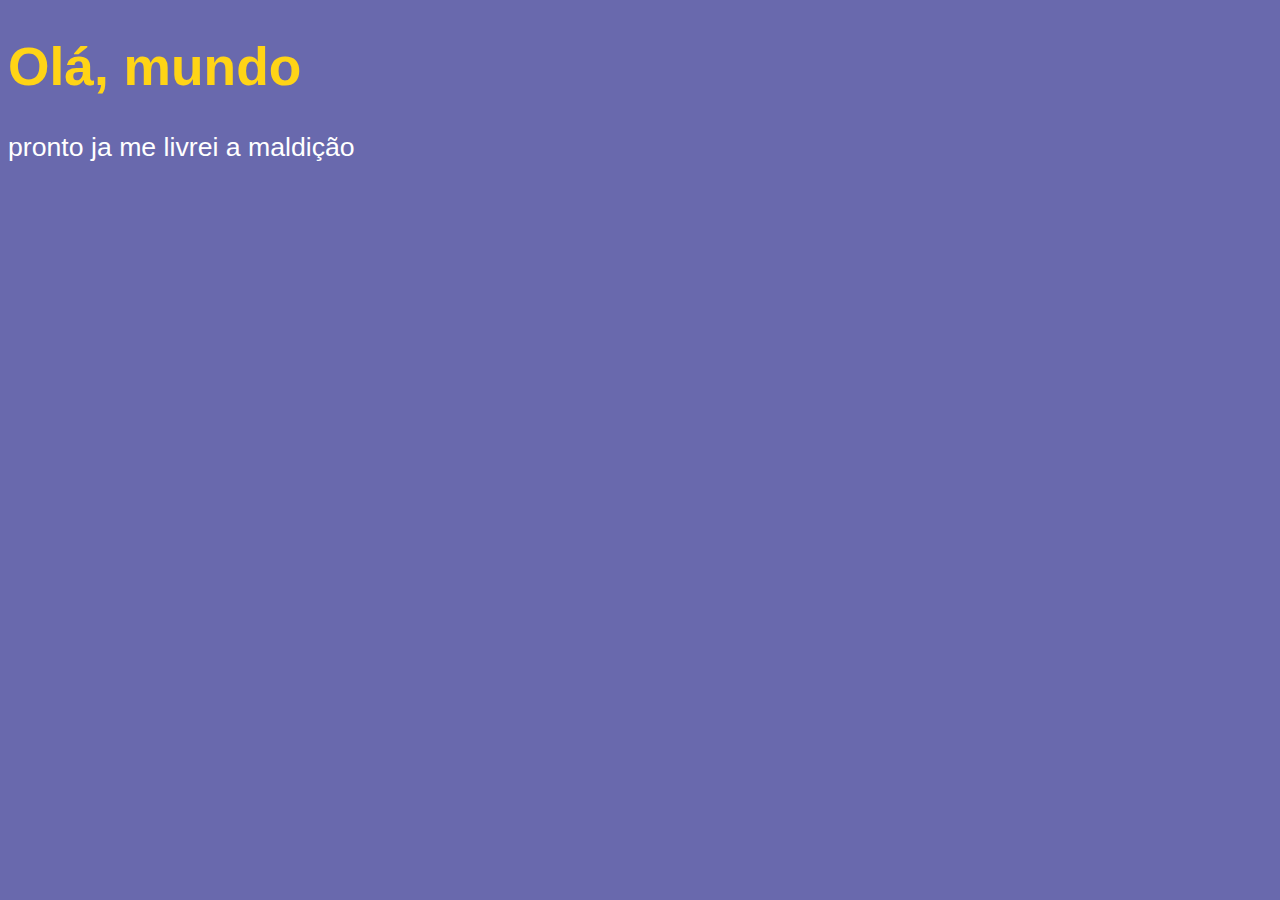
<file: javascript/ex001.html>
<!DOCTYPE html>
<html lang="pt-br">
<head>
    <meta charset="UTF-8">
    <meta http-equiv="X-UA-Compatible" content="IE=edge">
    <meta name="viewport" content="width=device-width, initial-scale=1.0">
    <title>javascript</title>
    <style>
        body{
            background-color: rgb(105, 105, 173);
            font: normal 20pt arial;
            color: white;
        }

        h1{
            color: rgb(255,212, 22);
        }
    </style>
</head>
<body>
    <h1>Olá, mundo</h1>
    <p>pronto ja me livrei a maldição</p>

    <script>
        window.alert('Minha primeira mensagem')
        window.confirm("esta gostando de JS")
        window.prompt("Qual seu")
    </script>
</body>
</html>
</file>
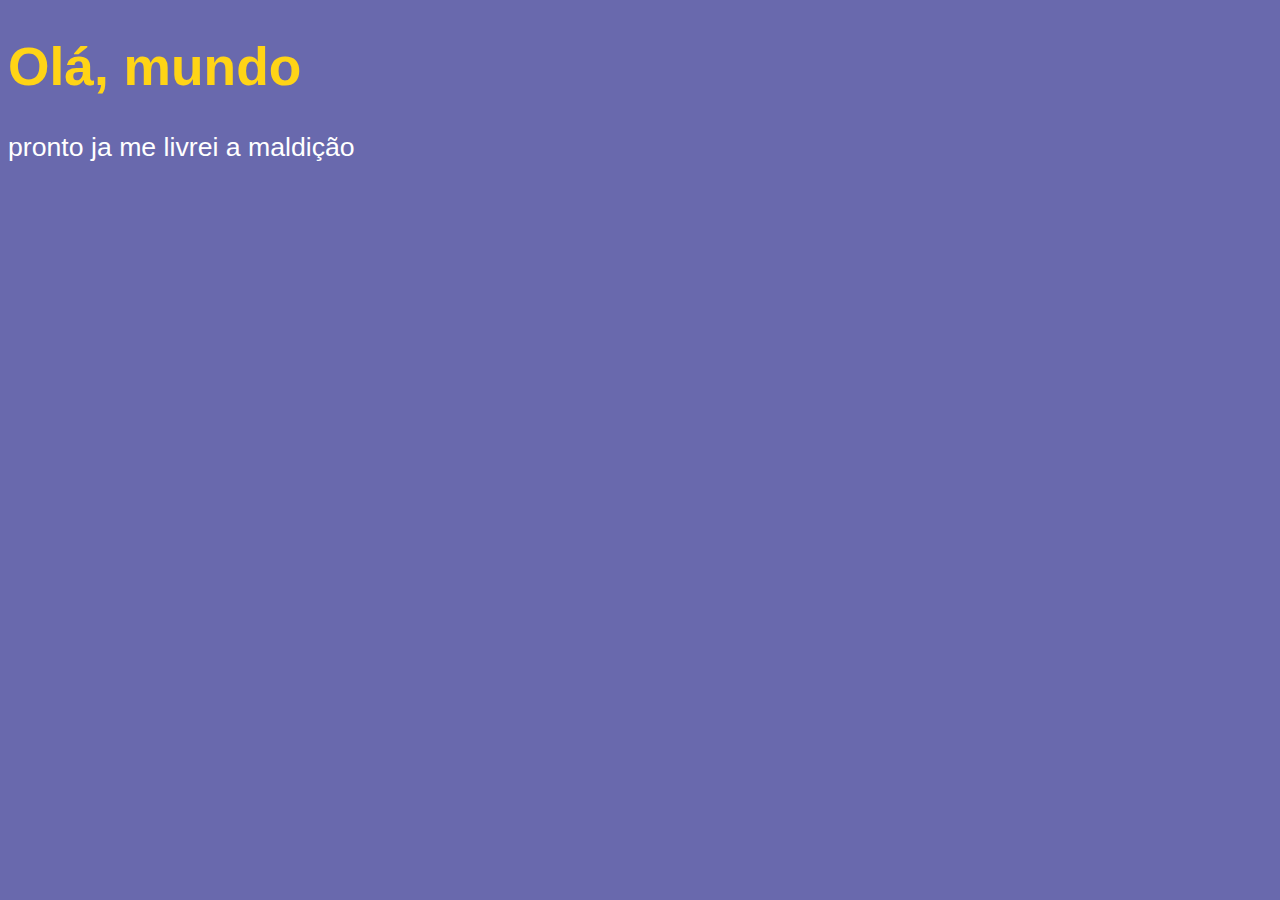
<file: javascript/ex002.html>
<!DOCTYPE html>
<html lang="pt-br">
<head>
    <meta charset="UTF-8">
    <meta http-equiv="X-UA-Compatible" content="IE=edge">
    <meta name="viewport" content="width=device-width, initial-scale=1.0">
    <title>javascript</title>
    <style>
        body{
            background-color: rgb(105, 105, 173);
            font: normal 20pt arial;
            color: white;
        }

        h1{
            color: rgb(255,212, 22);
        }
    </style>
</head>
<body>
    <h1>Olá, mundo</h1>
    <p>pronto ja me livrei a maldição</p>

    <script>
     var n1 = Number.parseFloat(window.prompt('Digite um numero'))
     var n2 = Number.parseFloat(window.prompt('insira outro numero'))
     var soma = n1 + n2
     window.alert('a soma e ' + String(soma) + '!!!')
    </script>
</body>
</html>
</file>
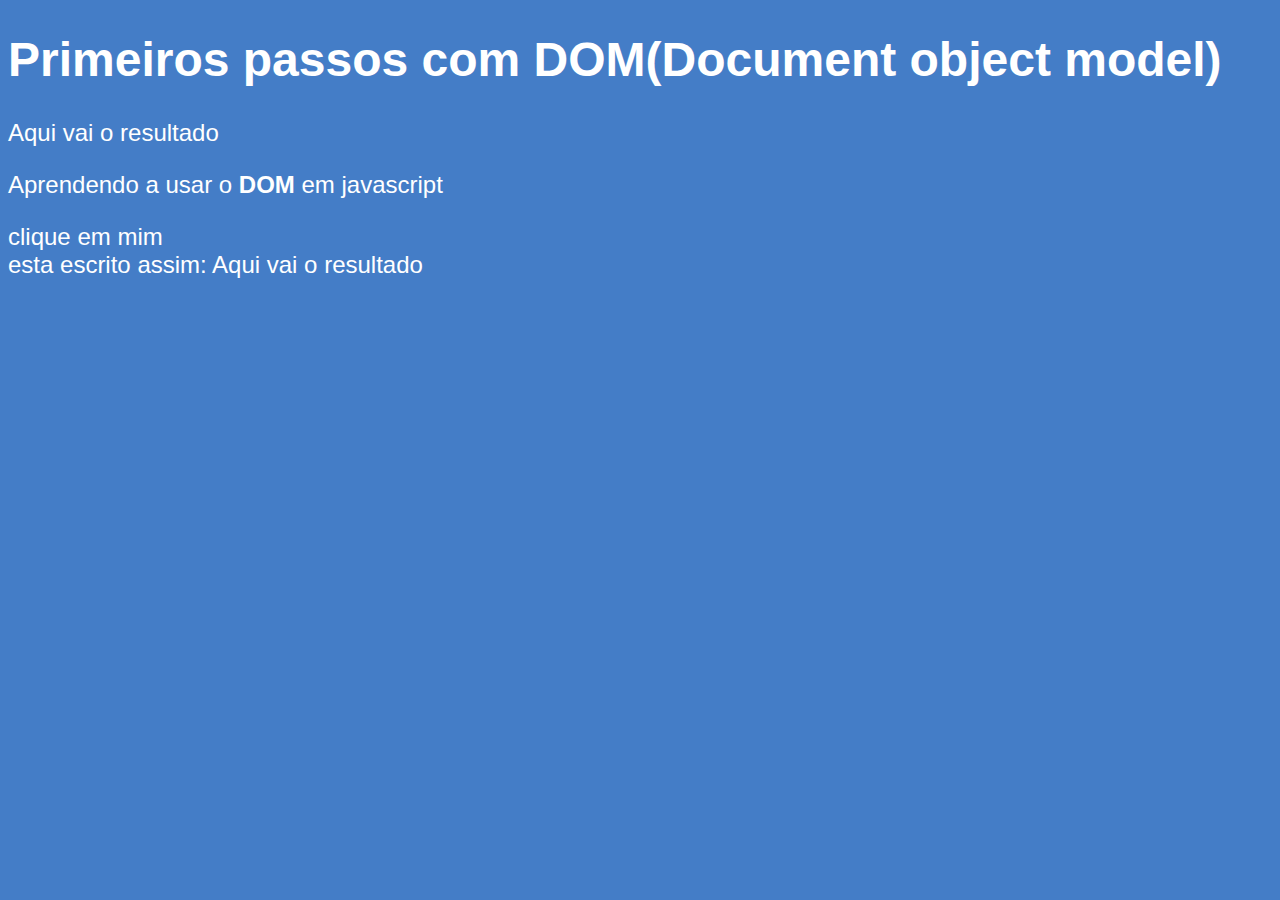
<file: javascript/ex004.html>
<!DOCTYPE html>
<html lang="en">
<head>
    <meta charset="UTF-8">
    <meta http-equiv="X-UA-Compatible" content="IE=edge">
    <meta name="viewport" content="width=device-width, initial-scale=1.0">
    <title>Document</title>
    <style>
        body{
            background:rgb(68, 125, 199);
            color: white;
            font: normal 18pt arial;
        }
    </style>
</head>
<body>
    <h1>Primeiros passos com DOM(Document object model)</h1>
    <p>Aqui vai o resultado</p>
    <p>Aprendendo a usar o <strong>DOM</strong> em javascript</p>
    <div>clique em mim</div>

    <script>
        var p1 = window.document.getElementsByTagName('p')[0]
        window.document.write('esta escrito assim: ' + p1.innerText)
    </script>
</body>
</html>
</file>
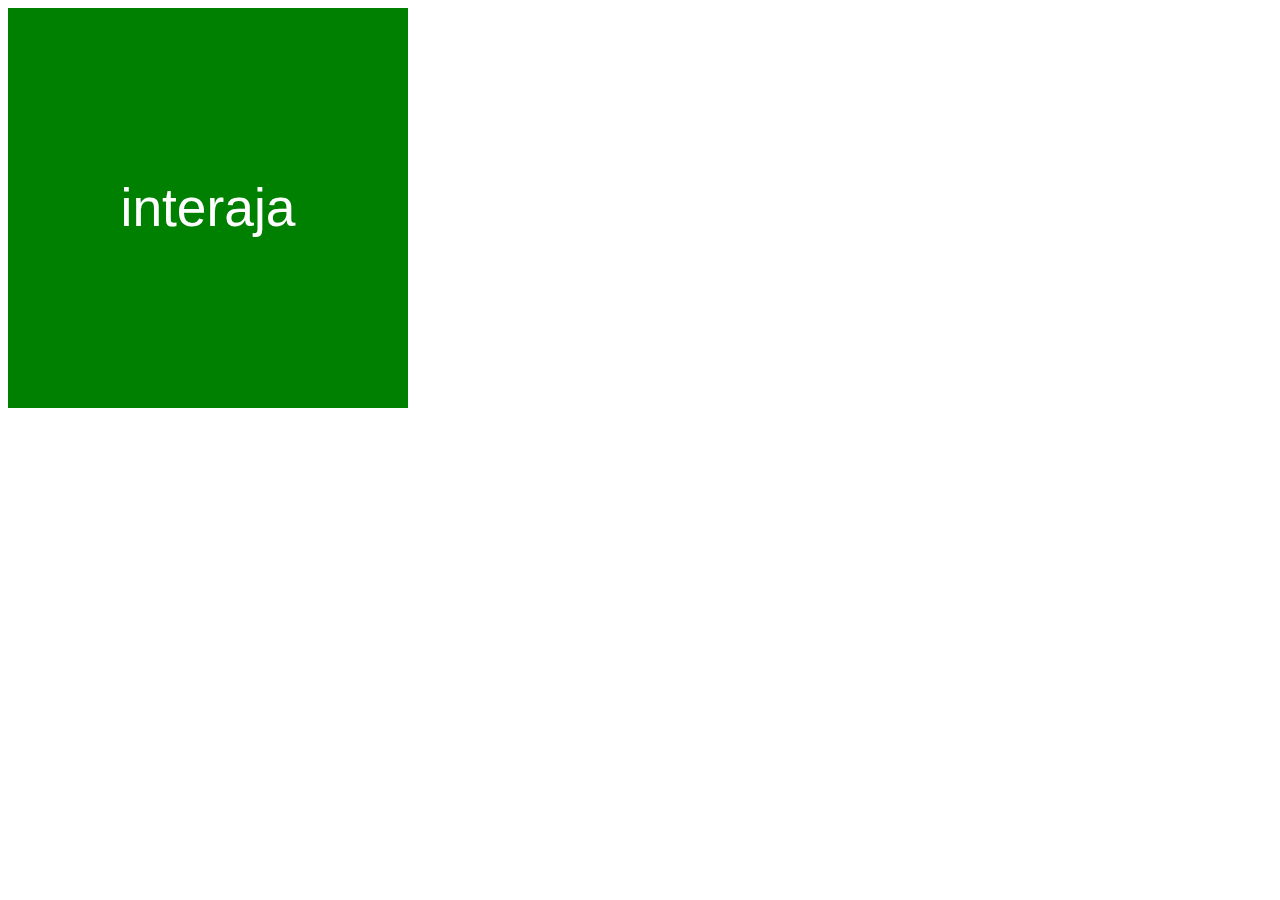
<file: javascript/ex005.html>
<!DOCTYPE html>
<html lang="pt-br">
<head>
    <meta charset="UTF-8">
    <meta http-equiv="X-UA-Compatible" content="IE=edge">
    <meta name="viewport" content="width=device-width, initial-scale=1.0">
    <title>eventos DOM</title>
    <style>
        div#area{
            font: normal 40pt arial;
            background-color: green;
            color: white;
            width: 400px;
            height: 400px;
            line-height: 400px;
            text-align: center;
            
        }
    </style>
</head>
<body>
    <div id="area" >
        interaja
    </div>

    <script>
        var a = window.document.getElementById('area')
        a.addEventListener('click', clicar)
        a.addEventListener('mouseenter', entrou)
        a.addEventListener('mouseout',saiu)

        function clicar() {
            a.innerText ='clicou!'
            a.style.background = 'red'
        }

        function entrou() {
            a.innerText = 'entrou'
        }

        function saiu(){
            a.innerText = 'saiu'
            a.style.background = 'green'
        }
    </script>
    
</body>
</html>
</file>
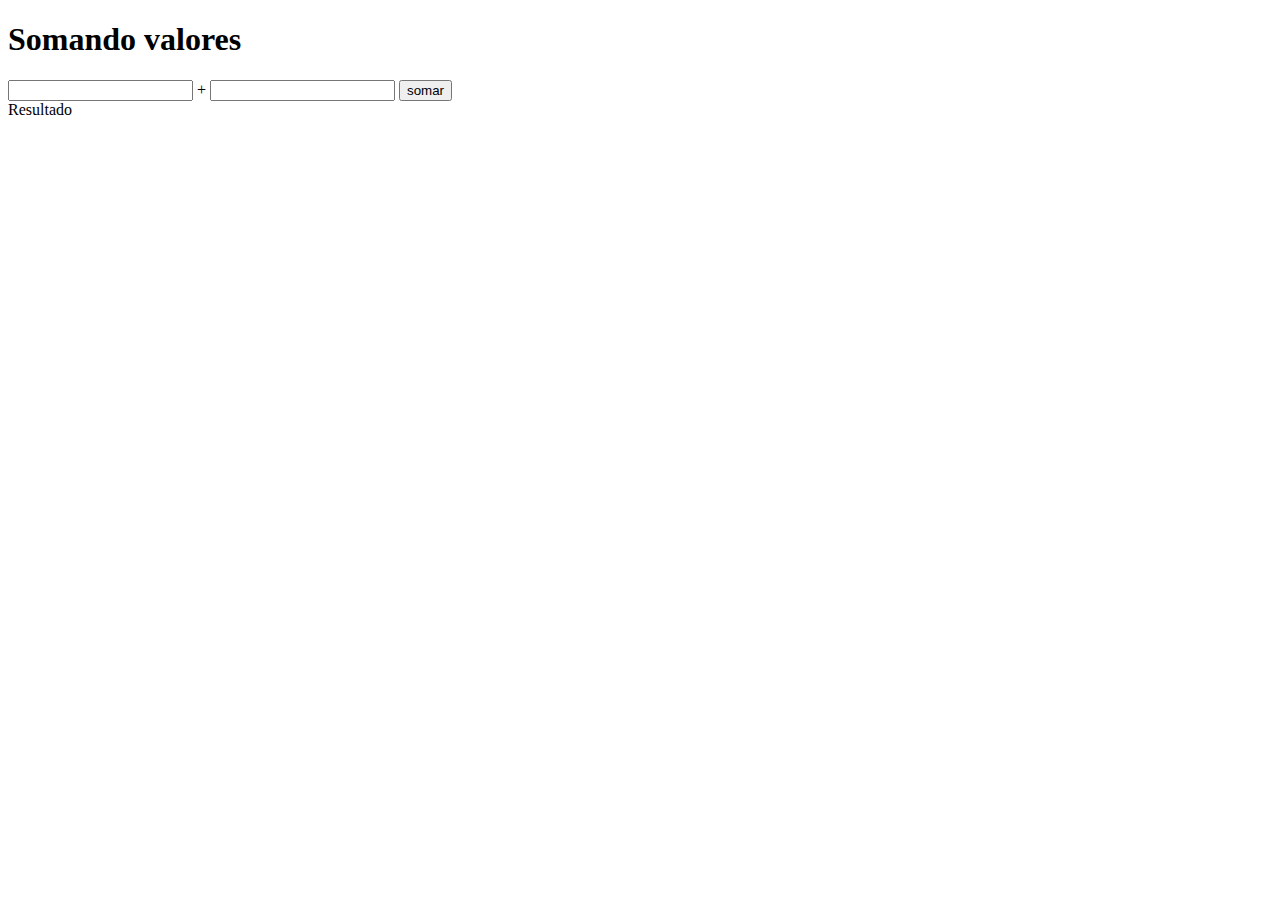
<file: javascript/ex006.html>
<!DOCTYPE html>
<html lang="pt-br">
<head>
    <meta charset="UTF-8">
    <meta http-equiv="X-UA-Compatible" content="IE=edge">
    <meta name="viewport" content="width=device-width, initial-scale=1.0">
    <title>somando numeros</title>
</head>
<body>
    <h1>Somando valores</h1>
    <input type="number" name="txtn1" id="itxtn1"> +
    <input type="number" name="txtn2" id="itxtn2">
    <input type="button" value="somar" onclick="somar()">
    <div id="res">Resultado</div>
    <script>
        function somar(){
            var tn1 = window.document.getElementById('itxtn1')
            var tn2 = window.document.querySelector('input#itxtn2')
            var n1 = Number(tn1.value)
            var n2 = Number(tn2.value)
            var res = window.document.getElementById('res')
           
            var s = n1 + n2
            res.innerHTML = `A soma entre ${n1} e ${n2} e ${s}`
        }
    </script>
</body>
</html>
</file>
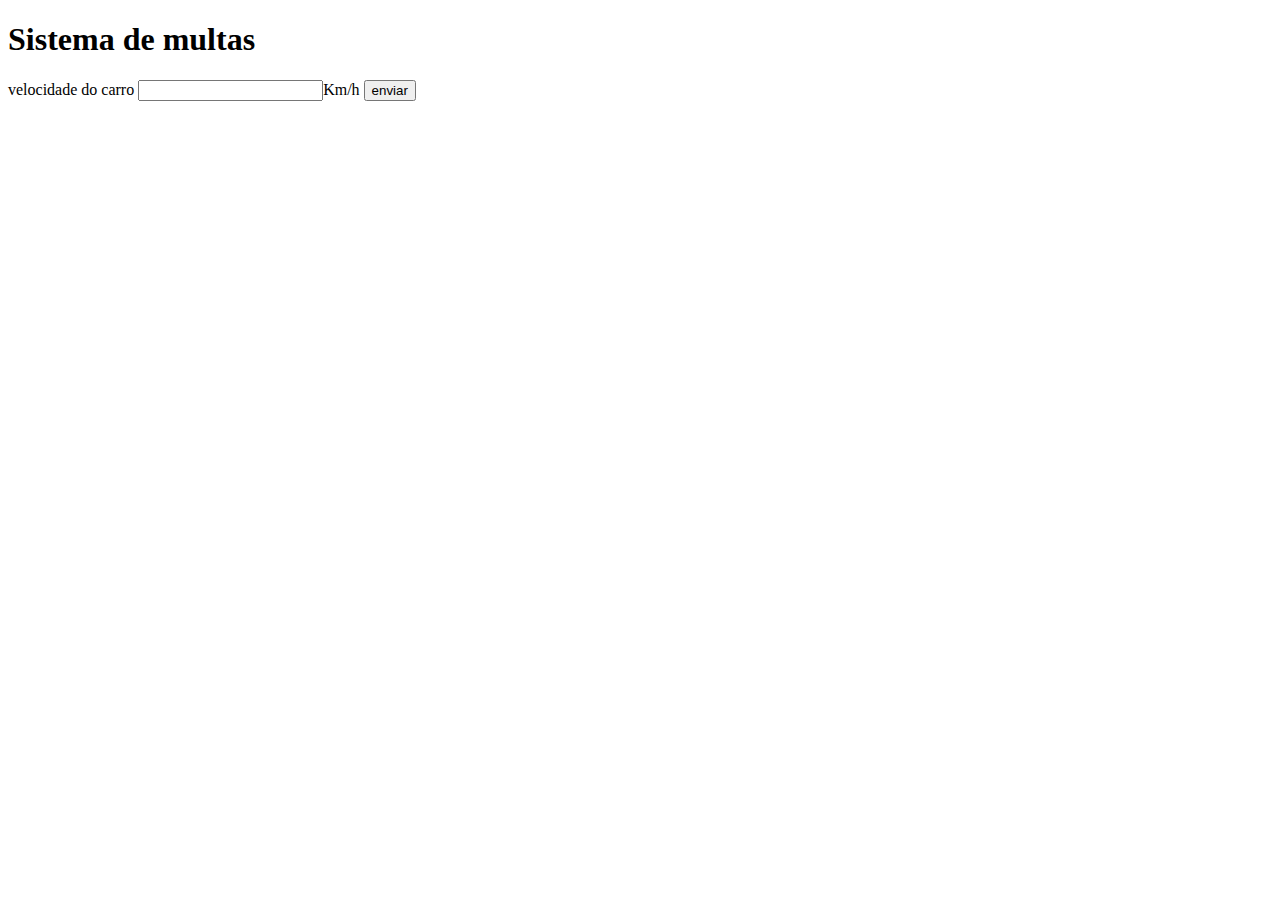
<file: javascript/ex007.html>
<!DOCTYPE html>
<html lang="pt-br">
<head>
    <meta charset="UTF-8">
    <meta http-equiv="X-UA-Compatible" content="IE=edge">
    <meta name="viewport" content="width=device-width, initial-scale=1.0">
    <title>Document</title>
</head>
<body>
    <h1>Sistema de multas</h1>
    velocidade do carro <input type="number" id="ivel" name="vel">Km/h
    <input type="button" value="enviar" onclick="calcular()" >

    <div id="res">

    </div>

    <script>
        function calcular() {
            var vel = window.document.getElementById('ivel')
            var res = window.document.getElementById('res')
            vel = Number(ivel.value)
            res.innerHTML = (`<p> A sua velocidade e de <strong>${vel}Km/h </strong></p>`)

            if(vel > 60){
                res.innerHTML += `<p> voce esta multado`
            }

            
            res.innerHTML += ` dirija com cuidado `
            
        }
    </script>
</body>
</html>
</file>
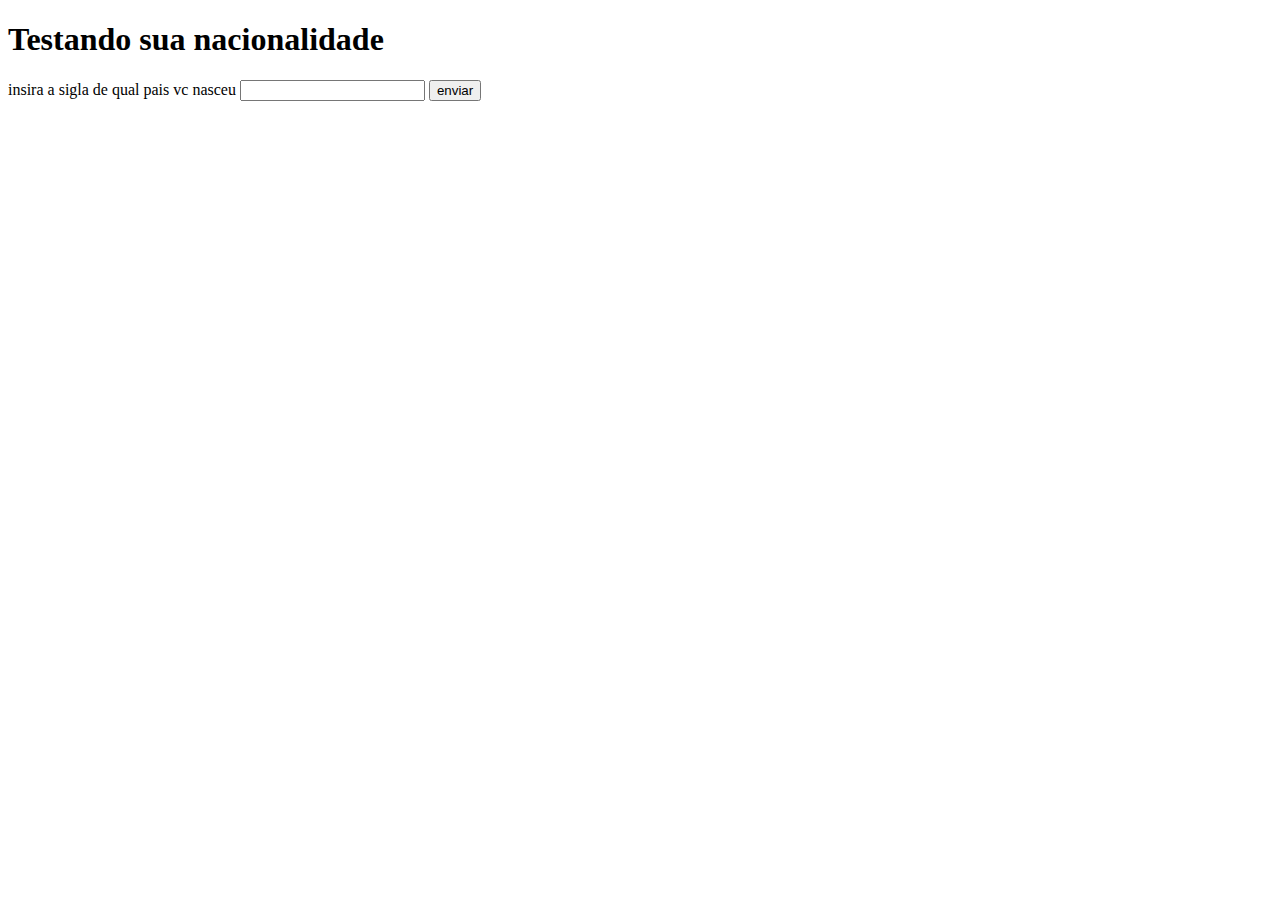
<file: javascript/ex008.html>
<!DOCTYPE html>
<html lang="en">
<head>
    <meta charset="UTF-8">
    <meta http-equiv="X-UA-Compatible" content="IE=edge">
    <meta name="viewport" content="width=device-width, initial-scale=1.0">
    <title>Document</title>
</head>
<body>
    <h1>Testando sua nacionalidade</h1>
    <p>insira a sigla de qual pais vc nasceu <input type="text" id="origem"> <input type="button" value="enviar" onclick="clicar()"></p>
    
    <div id="texto">

    </div>

    <script>
        function clicar(){
           var nacionalidade = window.document.getElementById('origem')
           var txt = window.document.getElementById('texto')
           if(nacionalidade === 'br'){
            txt.innerHTML = 'ola'
           }

           else{
            txt.innerHTML = 'este'
           }
        }
    </script>
    
</body>
</html>
</file>
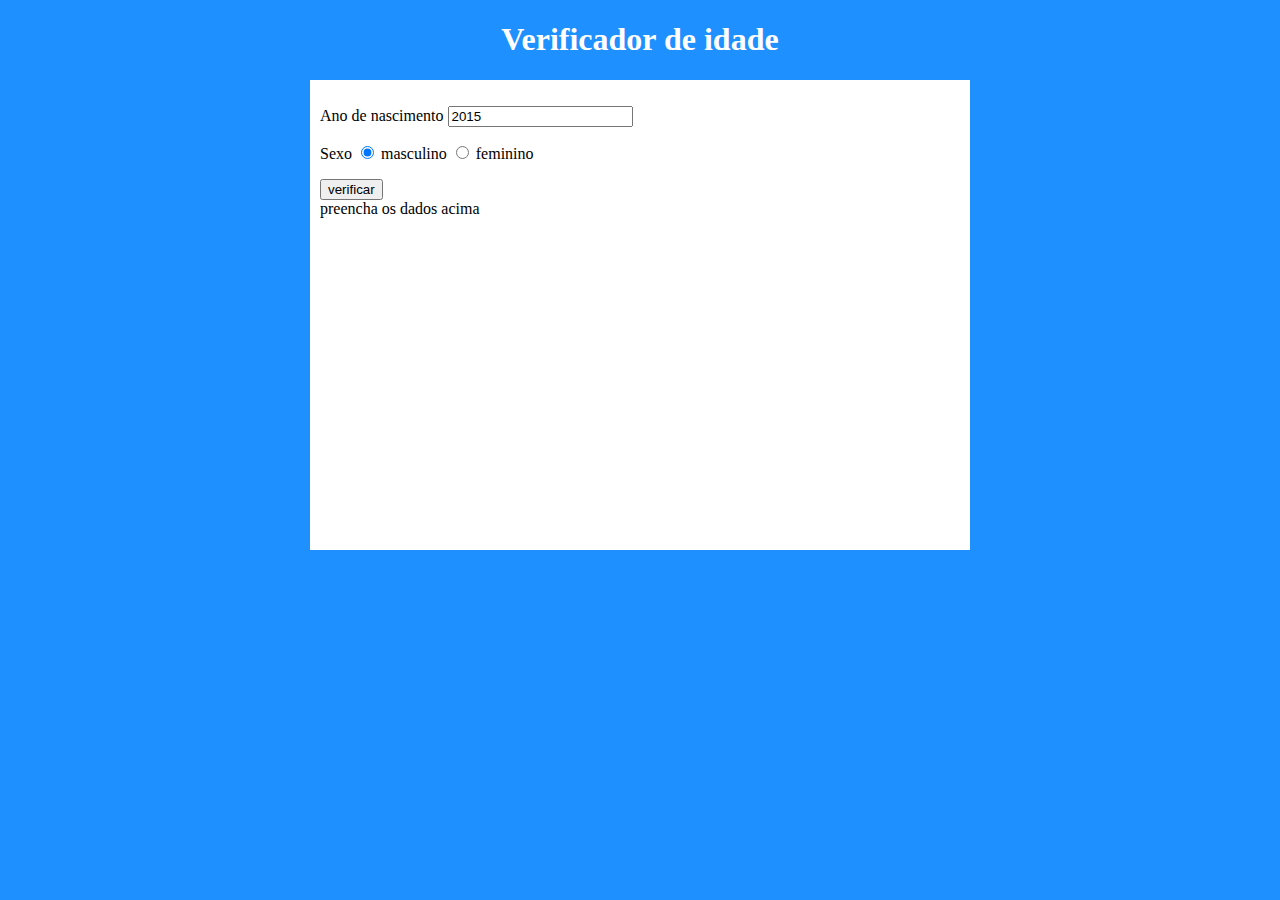
<file: javascript/ex10.html>
<!DOCTYPE html>
<html lang="en">
<head>
    <meta charset="UTF-8">
    <meta http-equiv="X-UA-Compatible" content="IE=edge">
    <meta name="viewport" content="width=device-width, initial-scale=1.0">
    <title>Document</title>
    <link rel="stylesheet" href="exercicio2.css">
</head>
<body>
    <header>
        <h1>Verificador de idade</h1>
    </header>

    <main>
        <p>Ano de nascimento 
            <input type="number" value="2015" id="txtano">
         </p> 


        <p>Sexo   
           <input type="radio" name="rdsex" id="masc" checked>
            <label for="masc">masculino</label>
            <input type="radio" name="rdsex" id="fem">
            <label for="fem" >feminino</label>
        
        </p>

        <input type="button" value="verificar" onclick="clicar()">

        <div id="imagem">
            preencha os dados acima 
        </div>
    </main>

    <footer></footer>
    <script src="exercicio2.js"></script>
</body>
</html>
</file>
<file: javascript/exercicio2.css>
@charset "UTF-8";

body{
    background-color: dodgerblue;
}

header{
    text-align: center;
    color: white;
}

main{
    width: 50vw;
    height: 50vh;
    background-color: white;
    margin: auto;
    padding: 10px;
}

#foto {
    margin: auto;
    border-radius: 50%;
    width: 30vw;
    height: 30vh;
}
</file>
